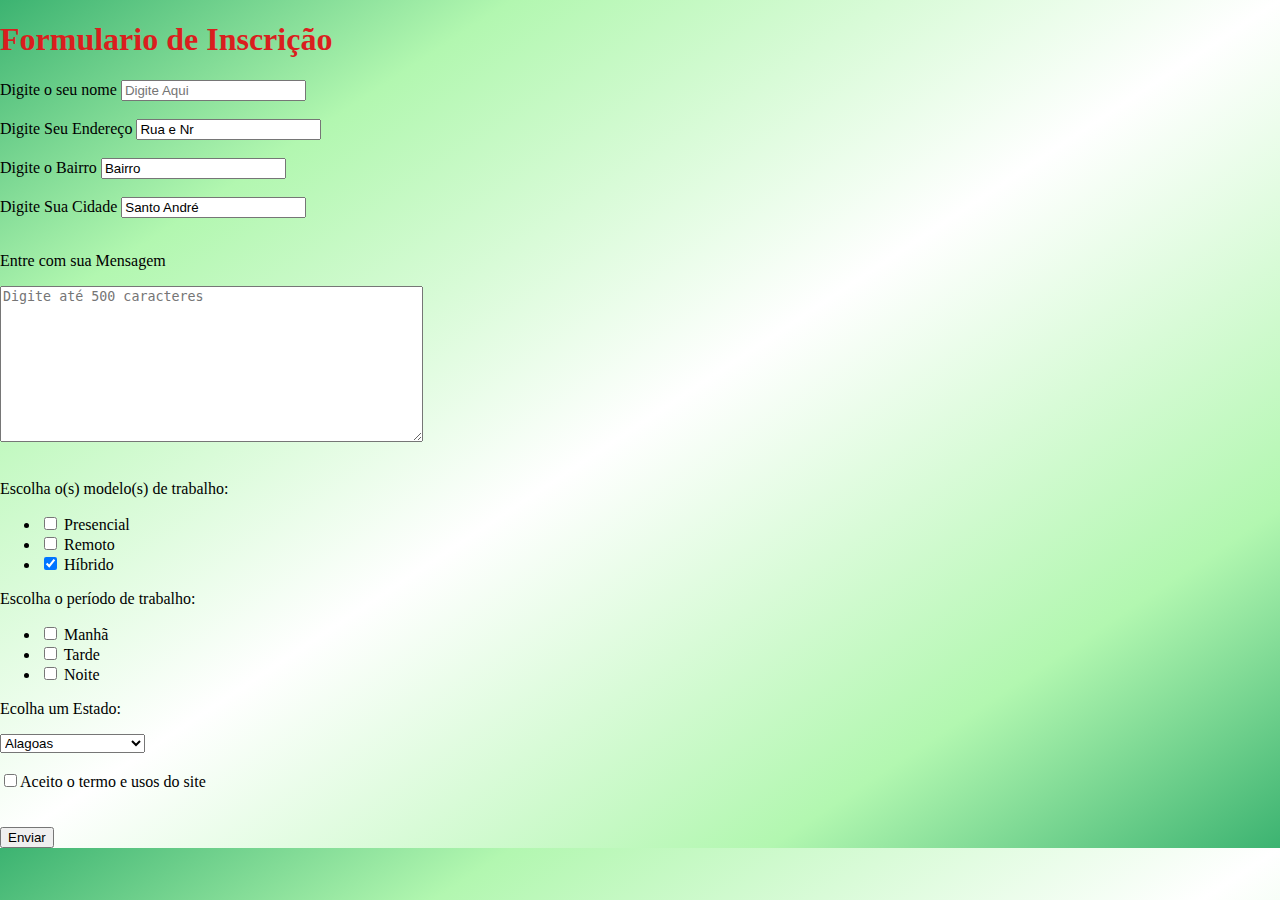
<file: Atividade_formulario/index.html>
<!DOCTYPE html>
<html lang="pt-br">
<head>
    <meta charset="UTF-8">
    <meta name="viewport" content="width=device-width, initial-scale=1.0">
    <link rel="stylesheet" href="style.css">
    <title>Formulário</title>
</head>
<body class="style">
    <h1 class="Titulo">Formulario de Inscrição</h1> 
    
    <form action="">
        <label for="nome">Digite o seu nome</label>
        <input type="text" name="nome" id="nome"
        placeholder="Digite Aqui">
        <br>
        <br>
        <label for="Endereço">Digite Seu Endereço</label>
        <input type="text" name="Endereço" id="Endereço" value="Rua e Nr">
        <br>
        <br>
        <label for="Bairro">Digite o Bairro</label>
        <input type="text" name="Bairro" id="Bairro" value="Bairro">
        <br>
        <br>
        <label for="Cidade">Digite Sua Cidade</label>
        <input type="text" name="Cidade" id="Cidade" value="Santo André">
        <br>
        <br>
        <p>Entre com sua Mensagem</p>
        <textarea cols="50" rows="10" placeholder="Digite até 500 caracteres"></textarea>
        <br>
        <br>
        <p>Escolha o(s) modelo(s) de trabalho: </p>

        <ul>
            <li><input type="checkbox" value="Presencial"> Presencial</li>
            <li><input type="checkbox" value="Remoto"> Remoto</li> 
            <li><input type="checkbox" value="Hibrido" checked> Híbrido</li>
        </ul>
        <p>Escolha o período de trabalho:</p>
        <ul class="Redondo">
            <li><input type="checkbox" value="periodo"> Manhã</li>
            <li><input type="checkbox" value="periodo"> Tarde</li> 
            <li><input type="checkbox" value="periodo"> Noite</li>
        </ul>
        <p>Ecolha um Estado:</p>
        <select name="Estado">
                <option value="AL">Alagoas</option> 
                <option value="AC">Acre</option>
                <option value="AL">Alagoas</option>
                <option value="AP">Amapá</option>
                <option value="AM">Amazonas</option>
                <option value="BA">Bahia</option>
                <option value="CE">Ceará</option>
                <option value="DF">Distrito Federal</option>
                <option value="ES">Espírito Santo</option>
                <option value="GO">Goiás</option>
                <option value="MA">Maranhão</option>
                <option value="MT">Mato Grosso</option>
                <option value="MS">Mato Grosso do Sul</option>
                <option value="MG">Minas Gerais</option>
                <option value="PA">Pará</option>
                <option value="PB">Paraíba</option>
                <option value="PR">Paraná</option>
                <option value="PE">Pernambuco</option>
                <option value="PI">Piauí</option>
                <option value="RJ">Rio de Janeiro</option>
                <option value="RN">Rio Grande do Norte</option>
                <option value="RS">Rio Grande do Sul</option>
                <option value="RO">Rondônia</option>
                <option value="RR">Roraima</option>
                <option value="SC">Santa Catarina</option>
                <option value="SP">São Paulo</option>
                <option value="SE">Sergipe</option>
                <option value="TO">Tocantins</option>
            </select>
            <br>
            <br>
            <input type="checkbox" value="Aceitar" required>Aceito o termo e usos do site</li>
            <br>
            <br>
            <br>
            <input type="submit" value="Enviar">



    </form>

</body>
</html>
</file>
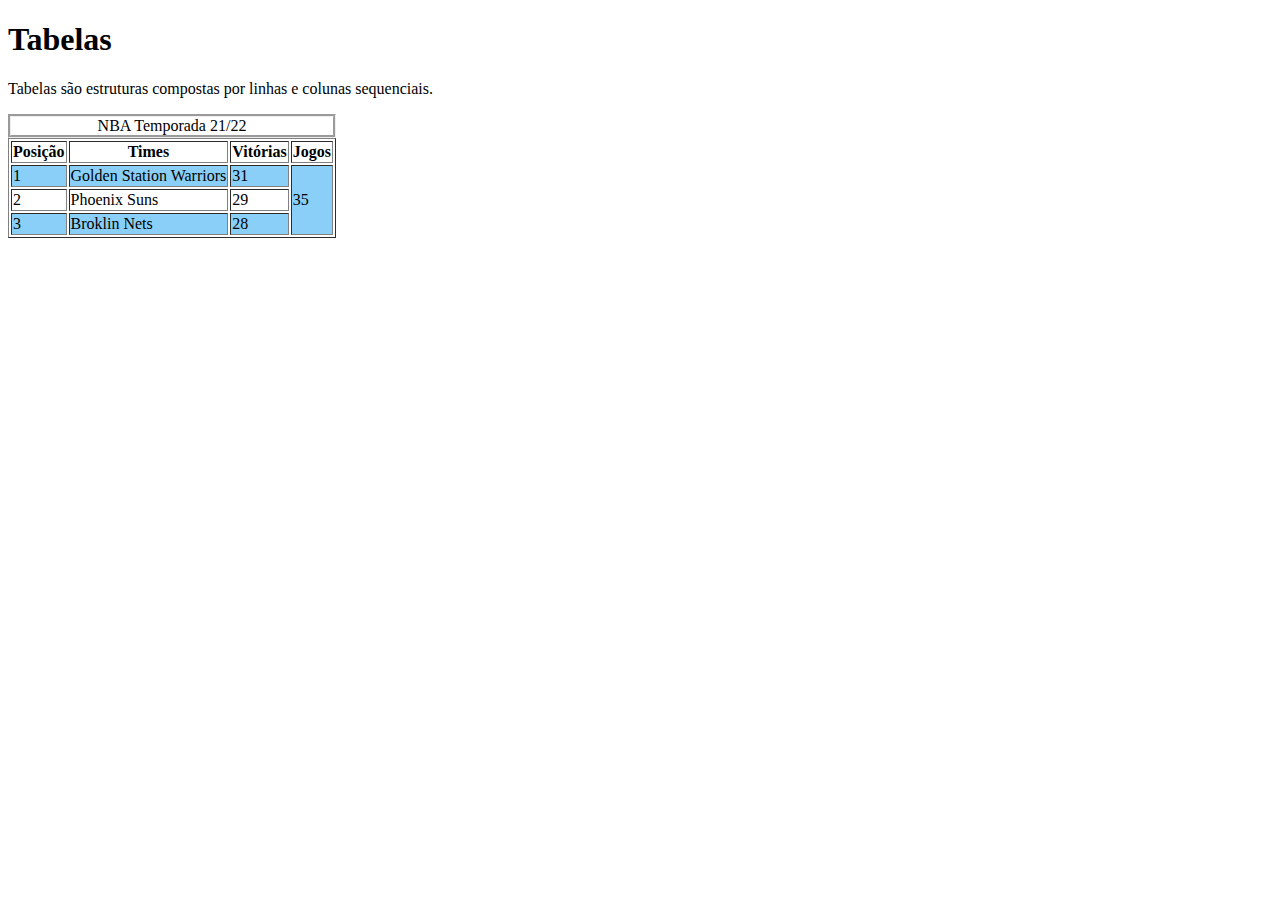
<file: Atividade_tabela/index.html>
<!DOCTYPE html>
<html lang="pt-br">
<head>
    <meta charset="UTF-8">
    <meta name="viewport" content="width=device-width, initial-scale=1.0">
    <link rel="stylesheet" href="style.css">
    <title>Tabelas</title>
</head>
<body>
    <h1>Tabelas</h1>
    <p>Tabelas são estruturas compostas por linhas e colunas sequenciais.</p>

    <table border="1">
        <caption class="titulo">NBA Temporada 21/22</caption>
        
        
       <tr>
        <th>Posição</th>
        <th>Times</th>
        <th>Vitórias</th>
        <th>Jogos</th>
       </tr>

       <tr class="número1">
        <td>1</td>
        <td>Golden Station Warriors</td>
        <td>31</td>
        <td rowspan="3">35</td>
        </tr>
        <!-- Rowspan + quantidade de linhas da coluna você faz com que ocupe as linhas da tabela-->
        
       <tr>
        <td>2</td>
        <td>Phoenix Suns</td>
        <td>29</td>
       </tr>

       <tr class="número3">
        <td>3</td>
        <td>Broklin Nets</td>
        <td>28</td>
       </tr>
    

    </table>
</body>
</html>
</file>
<file: Atividade_formulario/style.css>
.Titulo{
    color: rgb(218, 30, 30);
}

    .style{
  margin: 0;
  height: 100%;
  background: linear-gradient(to bottom right, 
    #3cb371 0%,     /* verde médio no canto superior esquerdo */
    #b2f7b0 20%,    /* verde claro */
    #ffffff 50%,    /* branco no meio */
    #b2f7b0 80%,    /* verde claro */
    #3cb371 100%    /* verde médio no canto inferior direito */
  );
}
</file>
<file: Atividade_tabela/style.css>
.titulo{
    border-style: groove;
}

/* Border-style ele serve para criar a borda ao redor da palavra assim como ficou na tabela */
.número1{
    background-color: #8ACFF8
;
}
.número3{
    background-color:#8ACFF8
 ;
}
</file>
